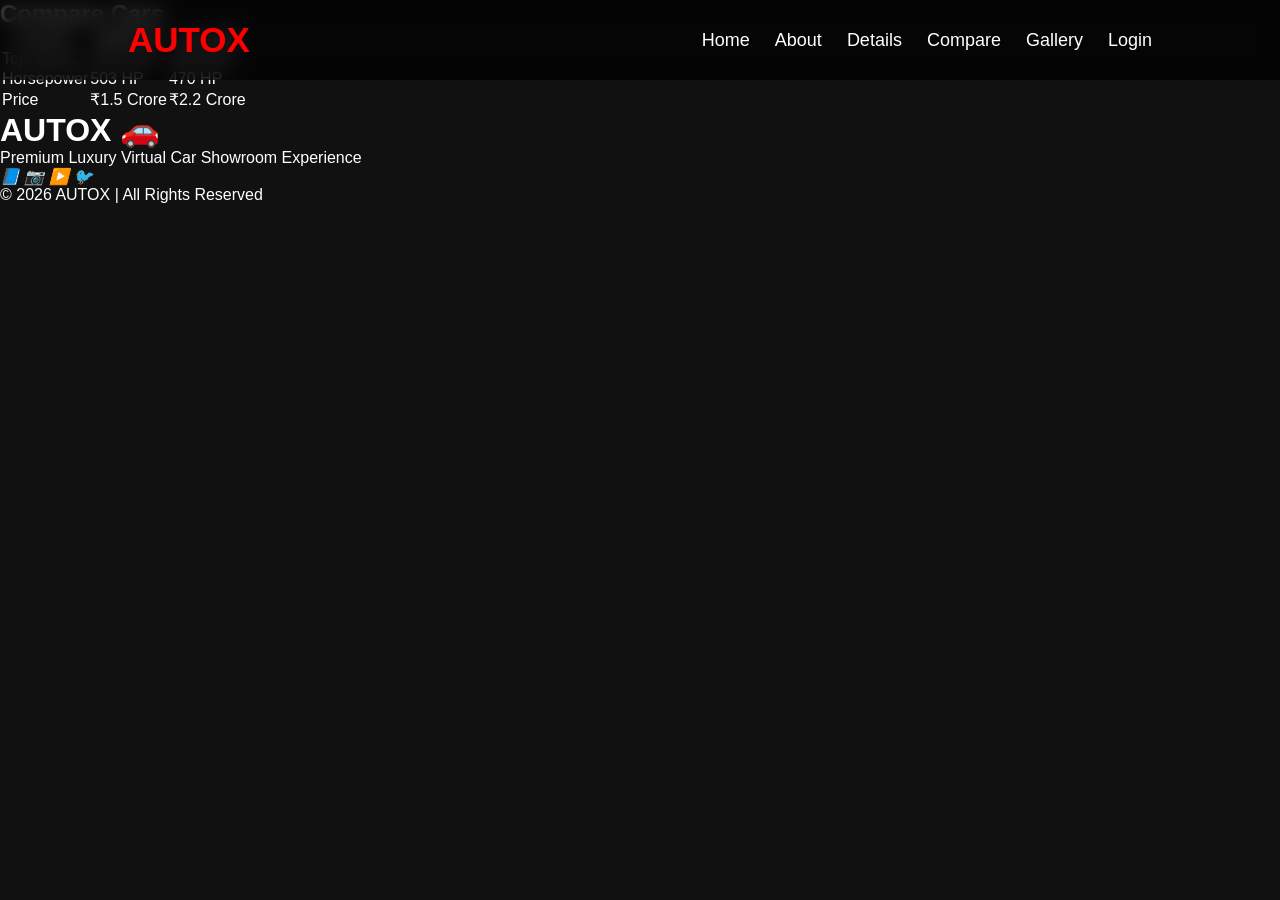
<file: compare.html>
<!-- compare.html -->

<!DOCTYPE html>
<html>

<head>

    <title>Compare Cars</title>

    <link rel="stylesheet" href="style.css">

</head>

<body>

    <section class="compare-page">

        <h1>Compare Cars</h1>

        <table>

            <tr>

                <th>Feature</th>

                <th>BMW M4</th>

                <th>Audi R8</th>

            </tr>


            <tr>

                <td>Top Speed</td>

                <td>250 km/h</td>

                <td>240 km/h</td>

            </tr>


            <tr>

                <td>Horsepower</td>

                <td>503 HP</td>

                <td>470 HP</td>

            </tr>


            <tr>

                <td>Price</td>

                <td>₹1.5 Crore</td>

                <td>₹2.2 Crore</td>

            </tr>

        </table>

    </section>
<!-- Paste this NAVBAR in ALL pages -->

<header>

    <nav>

        <div class="logo">
            AUTOX
        </div>

        <ul>

            <li>
                <a href="index.html">Home</a>
            </li>

            <li>
                <a href="about.html">About</a>
            </li>

            <li>
                <a href="details.html">Details</a>
            </li>

            <li>
                <a href="compare.html">Compare</a>
            </li>

            <li>
                <a href="gallery.html">Gallery</a>
            </li>

            <li>
                <a href="login.html">Login</a>
            </li>

        </ul>

    </nav>

</header>
<!-- PREMIUM FOOTER -->

<footer>

    <div class="footer-content">

        <h1>AUTOX 🚗</h1>

        <p>
            Premium Luxury Virtual Car Showroom Experience
        </p>

        <div class="footer-links">

        </div>


        <!-- Social Icons -->

        <div class="social-icons">

            <i>📘</i>

            <i>📷</i>

            <i>▶️</i>

            <i>🐦</i>

        </div>


        <p class="copyright">

            © 2026 AUTOX | All Rights Reserved

        </p>

    </div>

</footer>
</body>

</html>
</file>
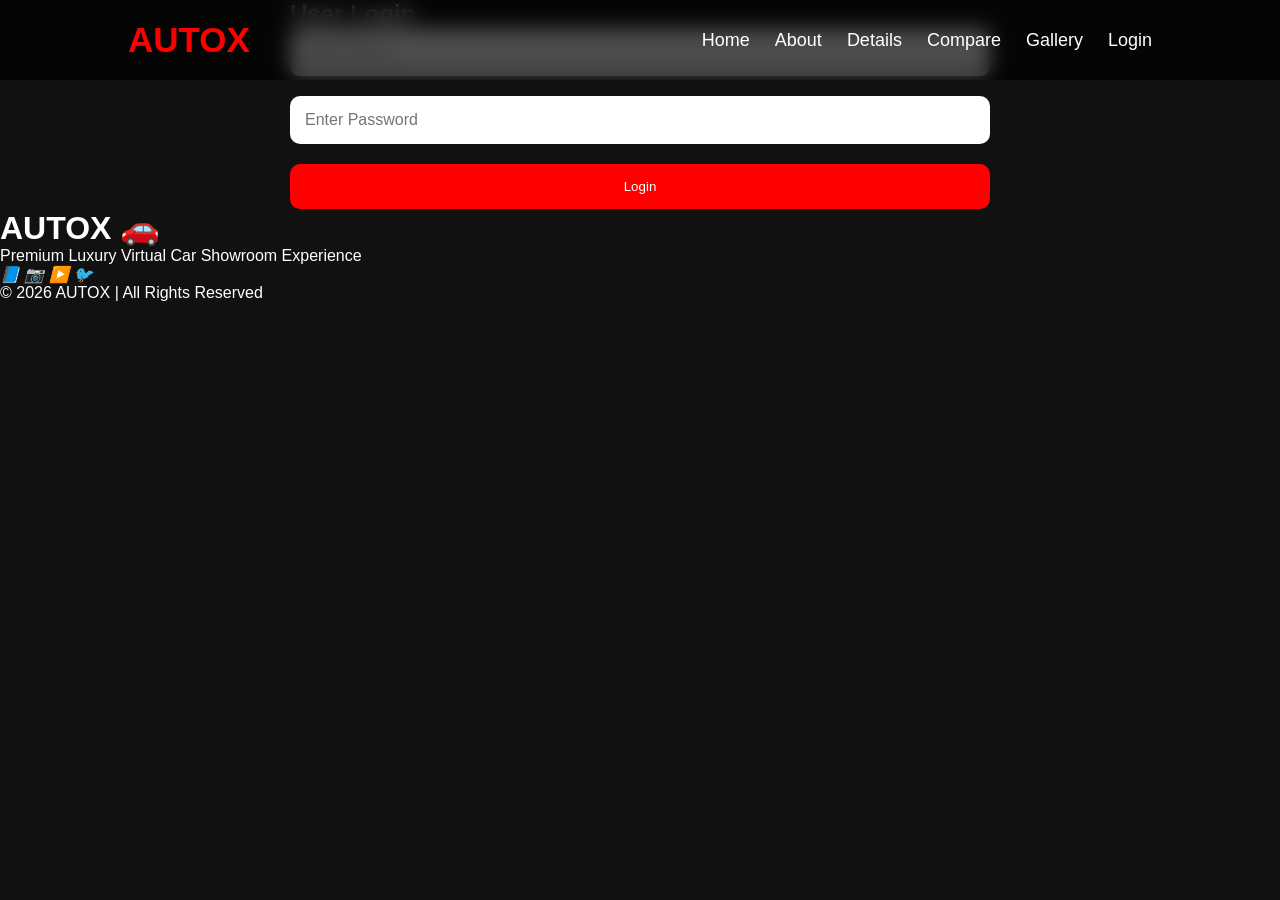
<file: login.html>
<!-- login.html -->

<!DOCTYPE html>
<html>

<head>

    <title>Login</title>

    <link rel="stylesheet" href="style.css">

</head>

<body>

    <section class="login-page">

        <form class="login-form">

            <h1>User Login</h1>

            <input type="email" placeholder="Enter Email">

            <input type="password" placeholder="Enter Password">

            <button>
                Login
            </button>

        </form>

    </section>
<!-- Paste this NAVBAR in ALL pages -->

<header>

    <nav>

        <div class="logo">
            AUTOX
        </div>

        <ul>

            <li>
                <a href="index.html">Home</a>
            </li>

            <li>
                <a href="about.html">About</a>
            </li>

            <li>
                <a href="details.html">Details</a>
            </li>

            <li>
                <a href="compare.html">Compare</a>
            </li>

            <li>
                <a href="gallery.html">Gallery</a>
            </li>

            <li>
                <a href="login.html">Login</a>
            </li>

        </ul>

    </nav>

</header>
<!-- PREMIUM FOOTER -->

<footer>

    <div class="footer-content">

        <h1>AUTOX 🚗</h1>

        <p>
            Premium Luxury Virtual Car Showroom Experience
        </p>

        <div class="footer-links">


        </div>


        <!-- Social Icons -->

        <div class="social-icons">

            <i>📘</i>

            <i>📷</i>

            <i>▶️</i>

            <i>🐦</i>

        </div>


        <p class="copyright">

            © 2026 AUTOX | All Rights Reserved

        </p>

    </div>

</footer>
</body>

</html>
</file>
<file: style.css>
/* style.css */

*{
    margin: 0;
    padding: 0;
    box-sizing: border-box;
    font-family: Arial;
}

body{
    background: #111;
    color: white;
}


/* Navbar */

header{
    width: 100%;
    position: fixed;
    top: 0;
    z-index: 1000;
    background: rgba(0,0,0,0.7);
    backdrop-filter: blur(10px);
}

nav{
    display: flex;
    justify-content: space-between;
    align-items: center;
    padding: 20px 10%;
}

.logo{
    font-size: 35px;
    font-weight: bold;
    color: red;
}

nav ul{
    display: flex;
    list-style: none;
}

nav ul li{
    margin-left: 25px;
}

nav ul li a{
    text-decoration: none;
    color: white;
    font-size: 18px;
    transition: 0.3s;
}

nav ul li a:hover{
    color: red;
}


/* Hero Section */

.hero{
    height: 100vh;
    position: relative;
    display: flex;
    justify-content: center;
    align-items: center;
    text-align: center;
    overflow: hidden;
}

#bg-video{
    position: absolute;
    width: 100%;
    height: 100%;
    object-fit: cover;
    z-index: -1;
}

.hero-content h1{
    font-size: 70px;
    margin-bottom: 20px;
}

.hero-content p{
    font-size: 24px;
    margin-bottom: 30px;
}

.hero-content button{
    padding: 15px 35px;
    border: none;
    background: red;
    color: white;
    font-size: 18px;
    border-radius: 10px;
    cursor: pointer;
    transition: 0.3s;
}

.hero-content button:hover{
    transform: scale(1.1);
}


/* Search */

.search-section{
    padding: 50px 10%;
    display: flex;
    gap: 20px;
    flex-wrap: wrap;
}

#searchInput,
#brandFilter{
    padding: 15px;
    border: none;
    border-radius: 10px;
    font-size: 16px;
    flex: 1;
}


/* Cars */

.cars-container{
    padding: 50px 10%;
    display: grid;
    grid-template-columns: repeat(auto-fit, minmax(300px,1fr));
    gap: 40px;
}

.car-card{
    background: #1c1c1c;
    border-radius: 20px;
    overflow: hidden;
    transition: 0.4s;
    box-shadow: 0 0 20px rgba(255,255,255,0.1);
}

.car-card:hover{
    transform: translateY(-10px);
    box-shadow: 0 0 20px red;
}

.car-card img{
    width: 100%;
    height: 250px;
    object-fit: cover;
}

.car-card h2{
    padding: 20px 20px 10px;
}

.car-card p{
    padding: 0 20px 20px;
    color: #ccc;
}

.buttons{
    display: flex;
    justify-content: space-between;
    align-items: center;
    padding: 0 20px 20px;
}

.buttons button{
    padding: 12px 20px;
    border: none;
    background: red;
    color: white;
    border-radius: 10px;
    cursor: pointer;
}

.fav-btn{
    font-size: 25px;
    background: transparent !important;
}


/* Contact */

.contact{
    padding: 100px 10%;
}

.contact h1{
    text-align: center;
    margin-bottom: 40px;
    font-size: 50px;
}

form{
    max-width: 700px;
    margin: auto;
    display: flex;
    flex-direction: column;
}

form input,
form textarea{
    margin-bottom: 20px;
    padding: 15px;
    border: none;
    border-radius: 10px;
    font-size: 16px;
}

form button{
    padding: 15px;
    border: none;
    background: red;
    color: white;
    border-radius: 10px;
    cursor: pointer;
}


/* Responsive */

@media(max-width:768px){

    nav{
        flex-direction: column;
    }

    nav ul{
        margin-top: 20px;
    }

    .hero-content h1{
        font-size: 45px;
    }

    .hero-content p{
        font-size: 18px;
    }
    /* Add this at the bottom of style.css */


/* Light Mode */

.light-mode{
    background: #f5f5f5;
    color: black;
}


.light-mode header{
    background: rgba(255,255,255,0.7);
}


.light-mode nav ul li a{
    color: black;
}


.light-mode .car-card{
    background: white;
    color: black;
}


.light-mode .car-card p{
    color: #333;
}


.light-mode .contact{
    background: #eee;
}


.light-mode form input,
.light-mode form textarea{
    background: white;
    color: black;
    border: 1px solid #ccc;
}


.light-mode .search-section{
    background: #f5f5f5;
}


.light-mode #searchInput,
.light-mode #brandFilter{
    background: white;
    color: black;
    border: 1px solid #ccc;
}
/* ABOUT PAGE */

.about-page{
    padding: 120px 10%;
    text-align: center;
}

.about-page h1{
    font-size: 60px;
    margin-bottom: 30px;
    color: red;
}

.about-page p{
    font-size: 22px;
    line-height: 40px;
    margin-bottom: 40px;
}

.about-page img{
    width: 100%;
    max-width: 800px;
    border-radius: 20px;
    box-shadow: 0 0 30px red;
    transition: 0.5s;
}

.about-page img:hover{
    transform: scale(1.03);
}



/* DETAILS PAGE */

.details-page{
    padding: 120px 10%;
    display: flex;
    justify-content: center;
    align-items: center;
    gap: 50px;
    flex-wrap: wrap;
}

.details-page img{
    width: 500px;
    border-radius: 20px;
    box-shadow: 0 0 30px red;
}

.details-text{
    max-width: 500px;
}

.details-text h1{
    font-size: 60px;
    margin-bottom: 20px;
    color: red;
}

.details-text p{
    font-size: 24px;
    margin-bottom: 20px;
}

.details-text button{
    padding: 15px 35px;
    border: none;
    background: red;
    color: white;
    border-radius: 10px;
    cursor: pointer;
    font-size: 18px;
    transition: 0.3s;
}

.details-text button:hover{
    transform: scale(1.1);
}



/* COMPARE PAGE */

.compare-page{
    padding: 120px 10%;
    text-align: center;
}

.compare-page h1{
    font-size: 60px;
    margin-bottom: 40px;
    color: red;
}

.compare-page table{
    width: 100%;
    border-collapse: collapse;
    overflow: hidden;
    border-radius: 20px;
}

.compare-page th{
    background: red;
    color: white;
    padding: 20px;
    font-size: 22px;
}

.compare-page td{
    padding: 20px;
    background: #1c1c1c;
    border-bottom: 1px solid #333;
    font-size: 18px;
}



/* GALLERY PAGE */

.gallery-page{
    padding: 120px 10%;
    text-align: center;
}

.gallery-page h1{
    font-size: 60px;
    margin-bottom: 50px;
    color: red;
}

.gallery-grid{
    display: grid;
    grid-template-columns: repeat(auto-fit, minmax(300px,1fr));
    gap: 30px;
}

.gallery-grid img{
    width: 100%;
    height: 300px;
    object-fit: cover;
    border-radius: 20px;
    transition: 0.5s;
    box-shadow: 0 0 20px rgba(255,255,255,0.1);
}

.gallery-grid img:hover{
    transform: scale(1.05);
    box-shadow: 0 0 30px red;
}



/* LOGIN PAGE */

.login-page{
    height: 100vh;
    display: flex;
    justify-content: center;
    align-items: center;
}

.login-form{
    background: rgba(255,255,255,0.1);
    backdrop-filter: blur(15px);
    padding: 50px;
    border-radius: 20px;
    width: 400px;
    box-shadow: 0 0 30px rgba(255,0,0,0.3);
}

.login-form h1{
    text-align: center;
    margin-bottom: 30px;
    color: red;
}

.login-form input{
    width: 100%;
    padding: 15px;
    margin-bottom: 20px;
    border: none;
    border-radius: 10px;
    font-size: 16px;
}

.login-form button{
    width: 100%;
    padding: 15px;
    border: none;
    background: red;
    color: white;
    border-radius: 10px;
    font-size: 18px;
    cursor: pointer;
    transition: 0.3s;
}

.login-form button:hover{
    transform: scale(1.05);
}
/* BIG PREMIUM FOOTER */

footer{
    background: linear-gradient(to right, #000000, #111111);
    padding: 80px 10%;
    text-align: center;
    margin-top: 120px;
    border-top: 4px solid red;
}


.footer-content h1{
    color: red;
    font-size: 60px;
    margin-bottom: 25px;
    letter-spacing: 3px;
}


.footer-content p{
    color: #ccc;
    font-size: 20px;
    margin-bottom: 30px;
    line-height: 35px;
}


.footer-links{
    margin-top: 30px;
    margin-bottom: 40px;
}


.footer-links a{
    text-decoration: none;
    color: white;
    margin: 0 20px;
    font-size: 22px;
    transition: 0.4s;
    position: relative;
}


.footer-links a:hover{
    color: red;
}


.footer-links a::after{
    content: "";
    position: absolute;
    left: 0;
    bottom: -8px;
    width: 0%;
    height: 3px;
    background: red;
    transition: 0.4s;
}


.footer-links a:hover::after{
    width: 100%;
}


.social-icons{
    margin-top: 30px;
    margin-bottom: 30px;
}


.social-icons i{
    color: white;
    font-size: 35px;
    margin: 0 15px;
    transition: 0.4s;
    cursor: pointer;
}


.social-icons i:hover{
    color: red;
    transform: scale(1.2);
}


.copyright{
    margin-top: 40px;
    font-size: 16px;
    color: gray;
    border-top: 1px solid #333;
    padding-top: 20px;
}
/* LIGHT MODE */

.light-mode{
    background: white;
    color: black;
}


.light-mode header{
    background: rgba(255,255,255,0.9);
}


.light-mode nav ul li a{
    color: black;
}


.light-mode .logo{
    color: red;
}


.light-mode .car-card{
    background: #f1f1f1;
    color: black;
}


.light-mode .car-card p{
    color: #444;
}


.light-mode .contact{
    background: white;
}


.light-mode input,
.light-mode textarea,
.light-mode select{
    background: #eee;
    color: black;
}


.light-mode footer{
    background: #f1f1f1;
}


.light-mode .footer-links a{
    color: black;
}


.light-mode .copyright{
    color: #444;
}
}
</file>
